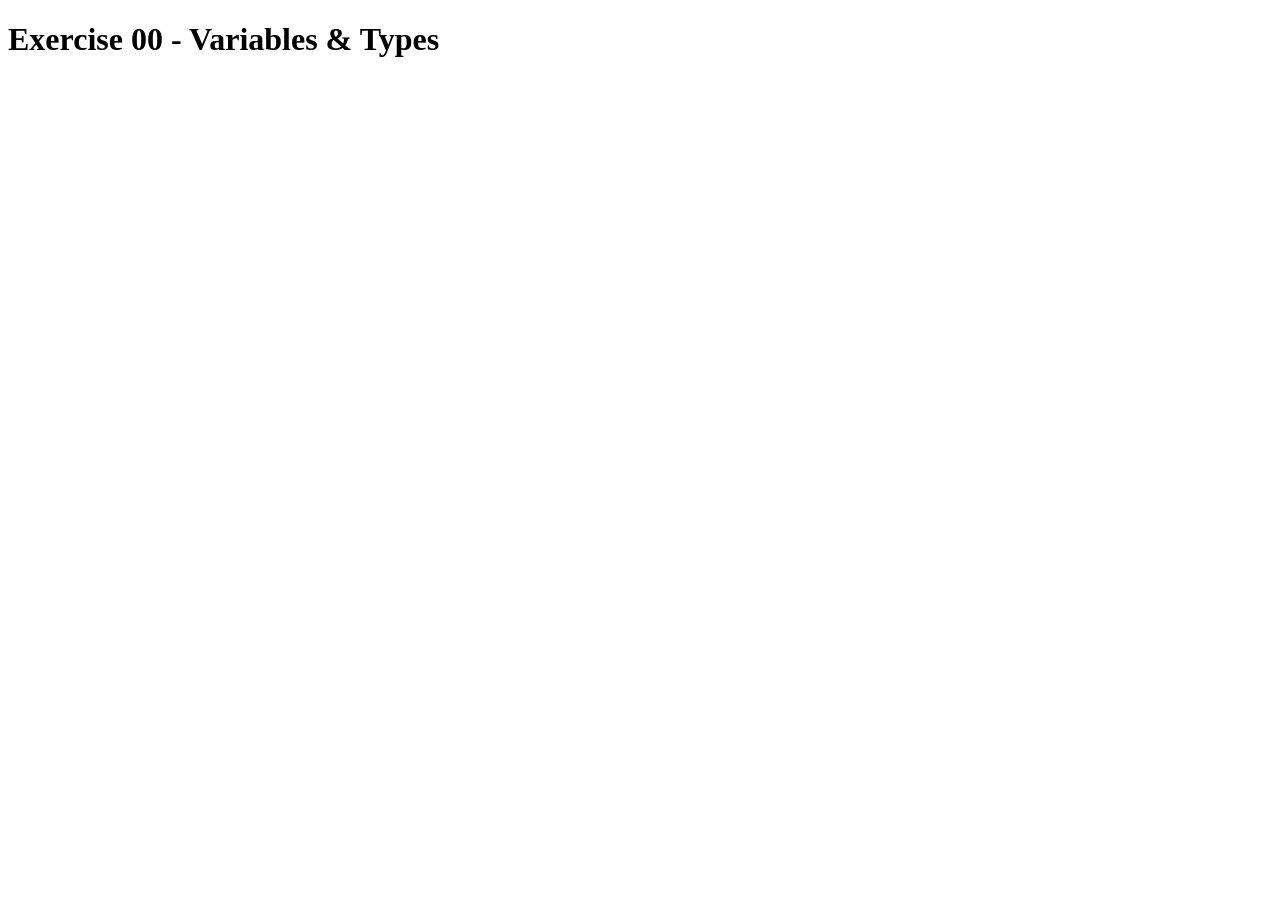
<file: ex00/index.html>
<!DOCTYPE html>

<html lang="en">

<head>
    	<meta charset="UTF-8">
    	<meta name="viewport" content="width=device-width, initial-scale=1.0">
    	<title>Exercise00</title>
	<script src="script.js" defer></script>

</head>

<body>

	<h1>Exercise 00 - Variables & Types</h1>
	
</body>


</html>
</file>
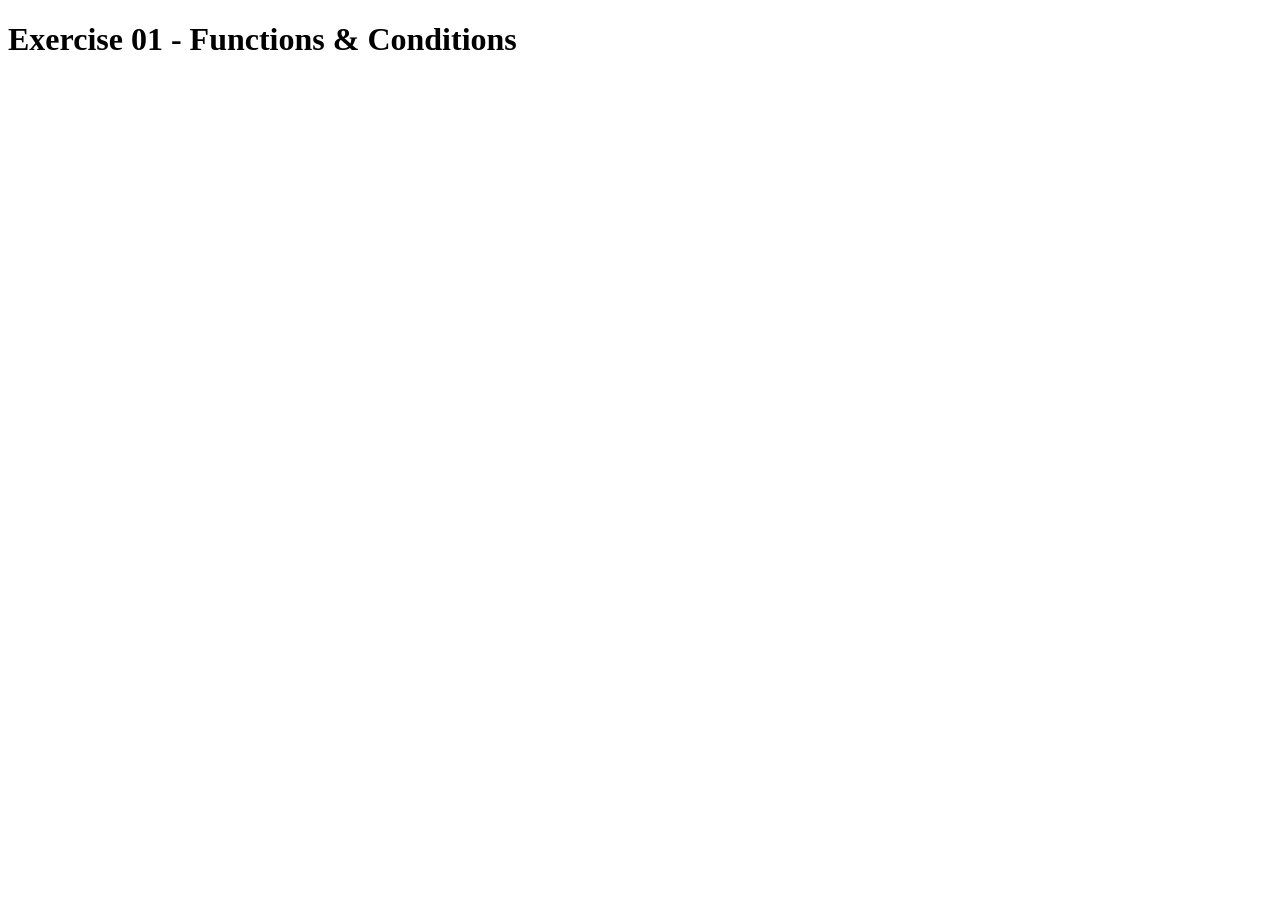
<file: ex01/index.html>
<!DOCTYPE html>
<html lang="en">
<head>
    	<meta charset="UTF-8">
    	<meta name="viewport" content="width=device-width, initial-scale=1.0">	
	<title>Exercise 01</title>
    	<script src="script.js" defer></script>
</head>
<body>
    	<h1>Exercise 01 - Functions & Conditions</h1>
</body>
</html>
</file>
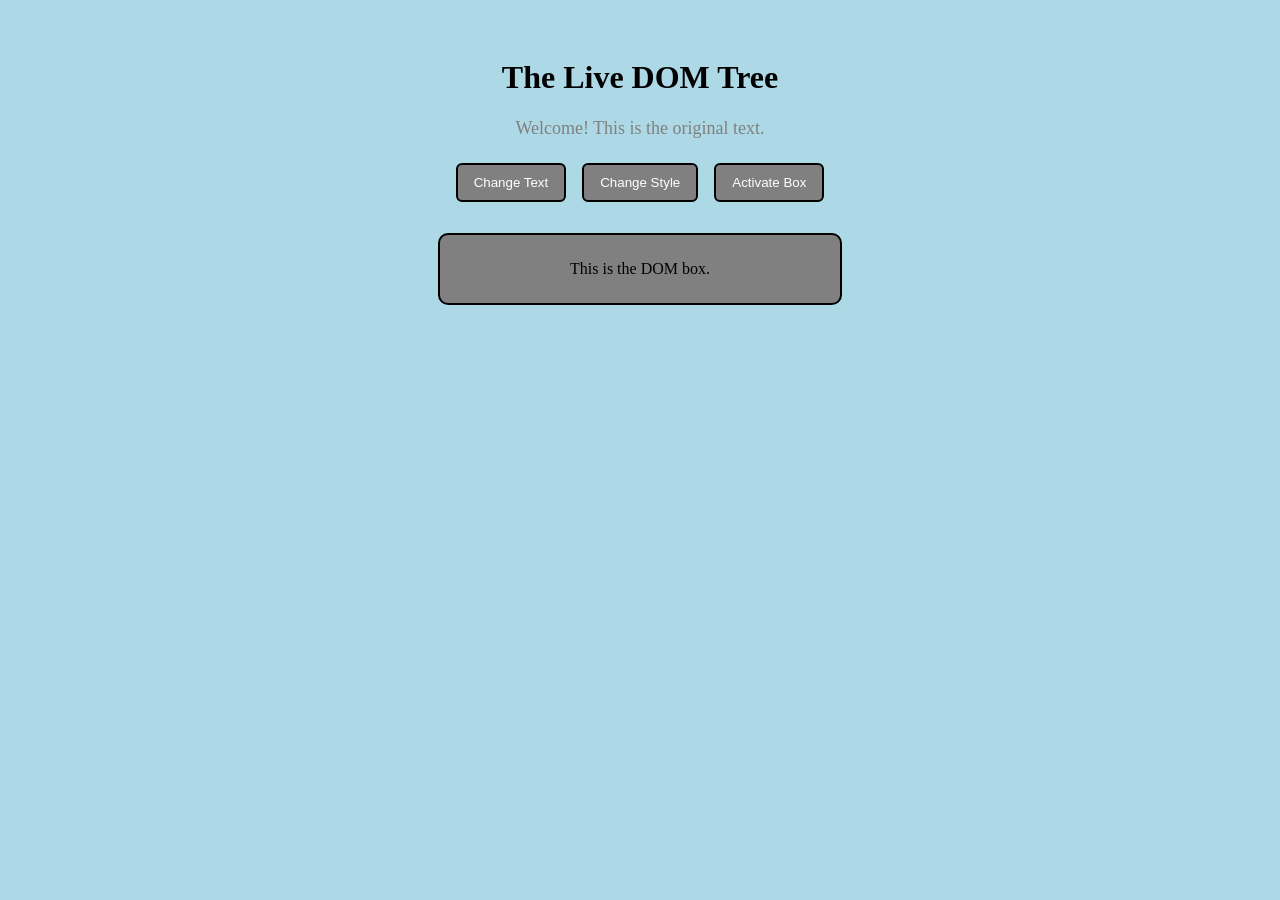
<file: ex02/index.html>
<!DOCTYPE html>
<html lang="en">
<head>
    <meta charset="UTF-8">
    <meta name="viewport" content="width=device-width, initial-scale=1.0">
    <title>The Live DOM Tree</title>
    <link rel="stylesheet" href="style.css">
    <script src="script.js" defer></script>
</head>
<body>

    <h1 id="maintitle">The Live DOM Tree</h1>

    <p id="message">Welcome! This is the original text.</p>

    <button id="changeTextButton">Change Text</button>
    <button id="changeStyleButton">Change Style</button>
    <button id="activateBoxButton">Activate Box</button>

    <div id="box">This is the DOM box.</div>

</body>
</html>
</file>
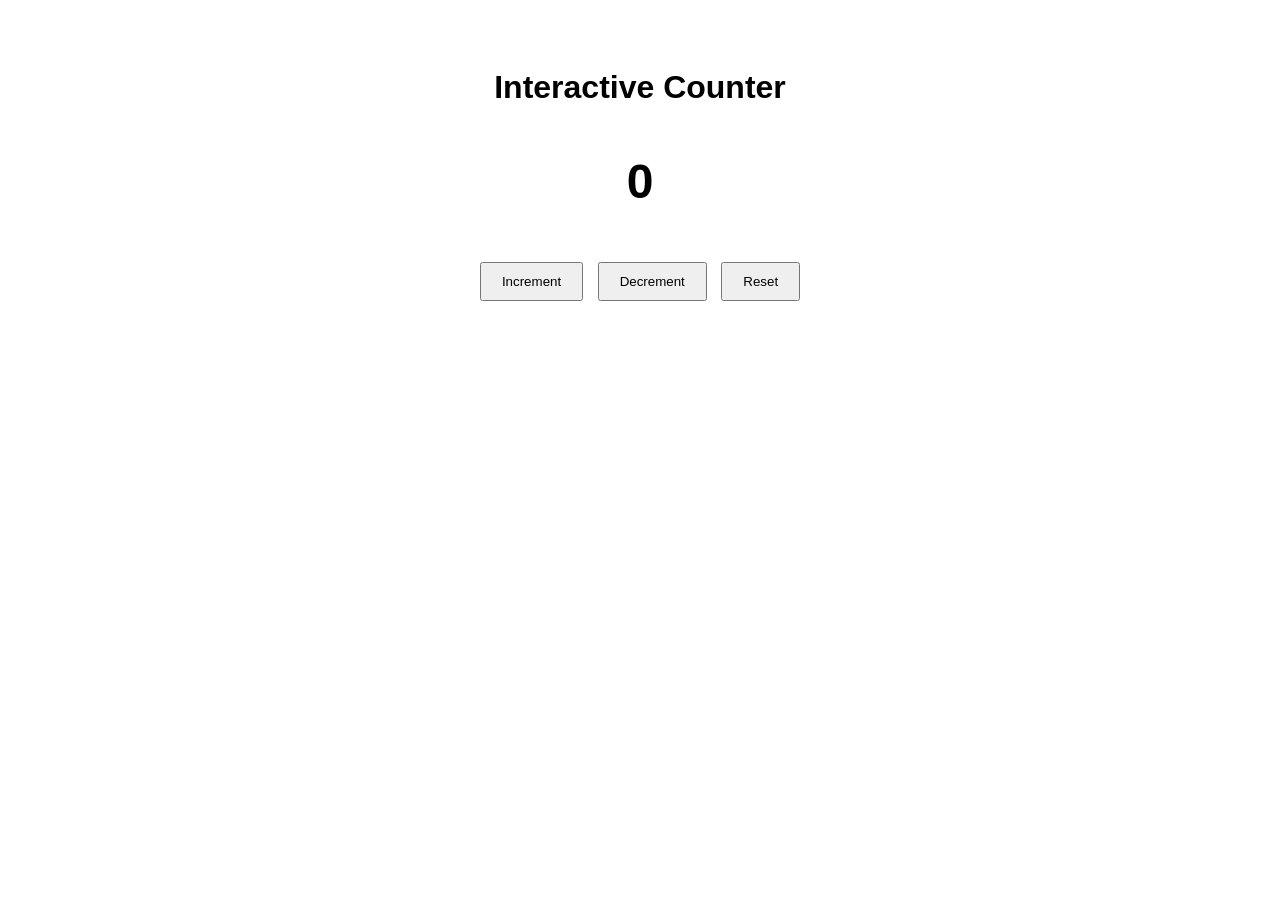
<file: ex03/index.html>
<!DOCTYPE html>
<html lang="en">
<head>
    <meta charset="UTF-8">
    <meta name="viewport" content="width=device-width, initial-scale=1.0">
    <title>Exercise 03 - Counter</title>
    <link rel="stylesheet" href="style.css">
    <script src="script.js" defer></script>
</head>
<body>
    <h1>Interactive Counter</h1>

    <p id="count">0</p>

    <button id="increment">Increment</button>
    <button id="decrement">Decrement</button>
    <button id="reset">Reset</button>
</body>
</html>
</file>
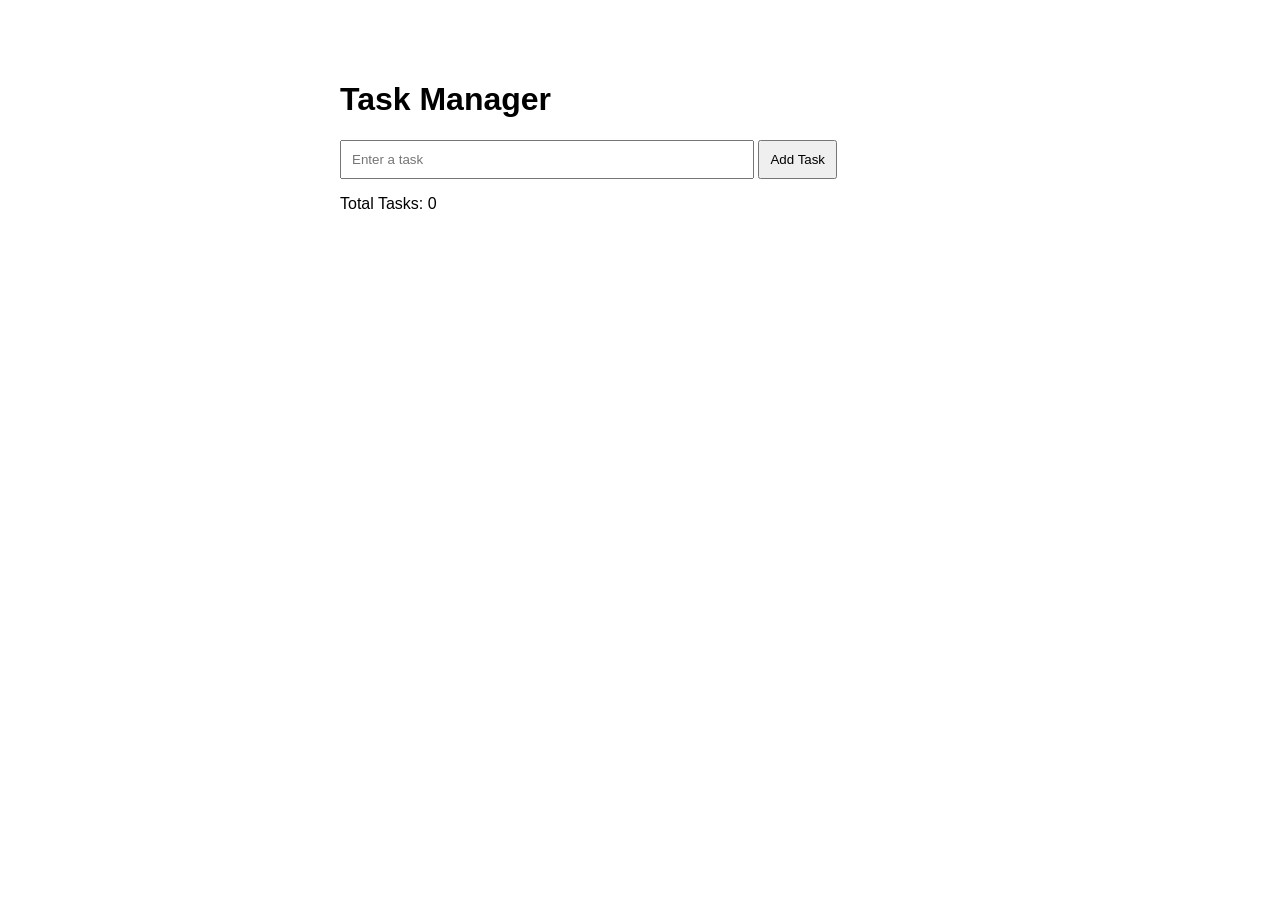
<file: ex04/index.html>
<!DOCTYPE html>
<html lang="en">
<head>
    <meta charset="UTF-8">
    <meta name="viewport" content="width=device-width, initial-scale=1.0">
    <title>Exercise 04 - Task Manager</title>
    <link rel="stylesheet" href="style.css">
    <script src="script.js" defer></script>
</head>
<body>
    <h1>Task Manager</h1>

    <input type="text" id="input" placeholder="Enter a task">
    <button id="addTask">Add Task</button>

    <p>Total Tasks: <span id="taskCount">0</span></p>

    <ul id="taskList"></ul>
</body>
</html>
</file>
<file: ex02/style.css>
body{
 text-align: center;
 background-color: lightblue;
 padding: 30px;
}

h1 {
 color: black;
}

p {
 font-size: 18px;
 color: gray;
}

button {
 padding: 10px 16px;
 margin: 6px;
 border: 2px solid black;
 border-radius: 6px;
 background-color: gray;
 color: white;
 cursor: pointer;
}

#box {
 margin:25px auto;
 padding: 25px;
 max-width: 350px;
 background-color: gray;
 border: 2px solid black ;
 border-radius: 10px;
 
 
}
#box.active { 
background-color:blue;
border-color: pink;
color: white;
}
</file>
<file: ex03/style.css>
body {
    font-family: Arial, sans-serif;
    text-align: center;
    padding: 40px;
}

#count {
    font-size: 48px;
    font-weight: bold;
}

button {
    padding: 10px 20px;
    margin: 5px;
    cursor: pointer;
}
</file>
<file: ex04/style.css>
body {
    font-family: Arial, sans-serif;
    max-width: 600px;
    margin: 40px auto;
    padding: 20px;
}

input {
    padding: 10px;
    width: 65%;
}

button {
    padding: 10px;
    cursor: pointer;
}

li {
    margin: 10px 0;
}

.completed {
    text-decoration: line-through;
    color: gray;
}

.delete-button {
    margin-left: 10px;
}
</file>
